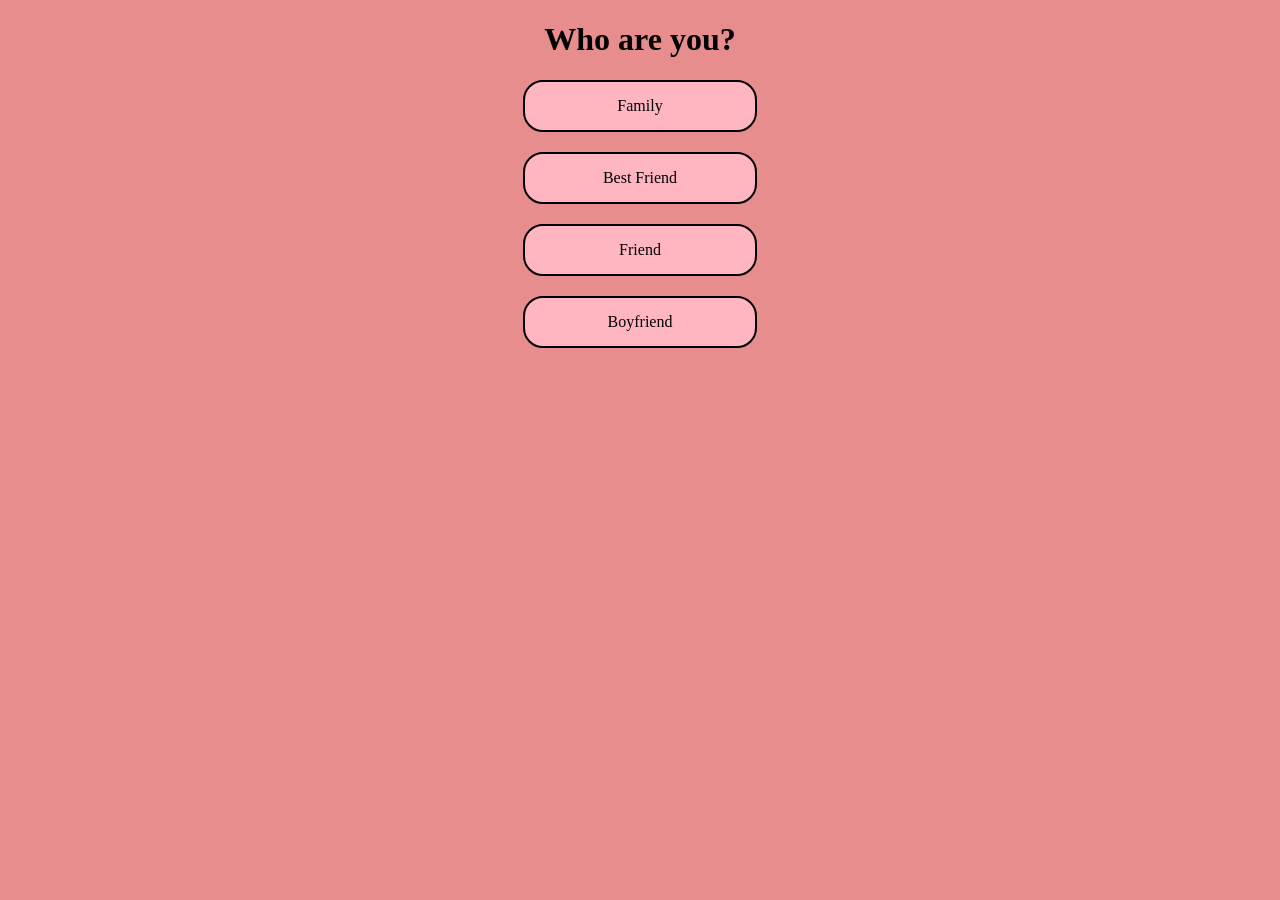
<file: index.html>
<!DOCTYPE html>
<html>
<head>
  <meta name="viewport" content="width=device-width, initial-scale=1.0">
    <title>Birthday Present</title>
    <link rel="stylesheet" href="style.css">
</head>
<body>
<h1>Who are you?</h1>
<div>
<a href="family.html" class="button">Family</a>
<a href="family.html" class="button">Best Friend</a>
</a>
<a href="family.html" class="button">Friend</a>
</a>
<a href="family.html" class="button">Boyfriend</a>
</a>
</div>
</body>
</html>
</file>
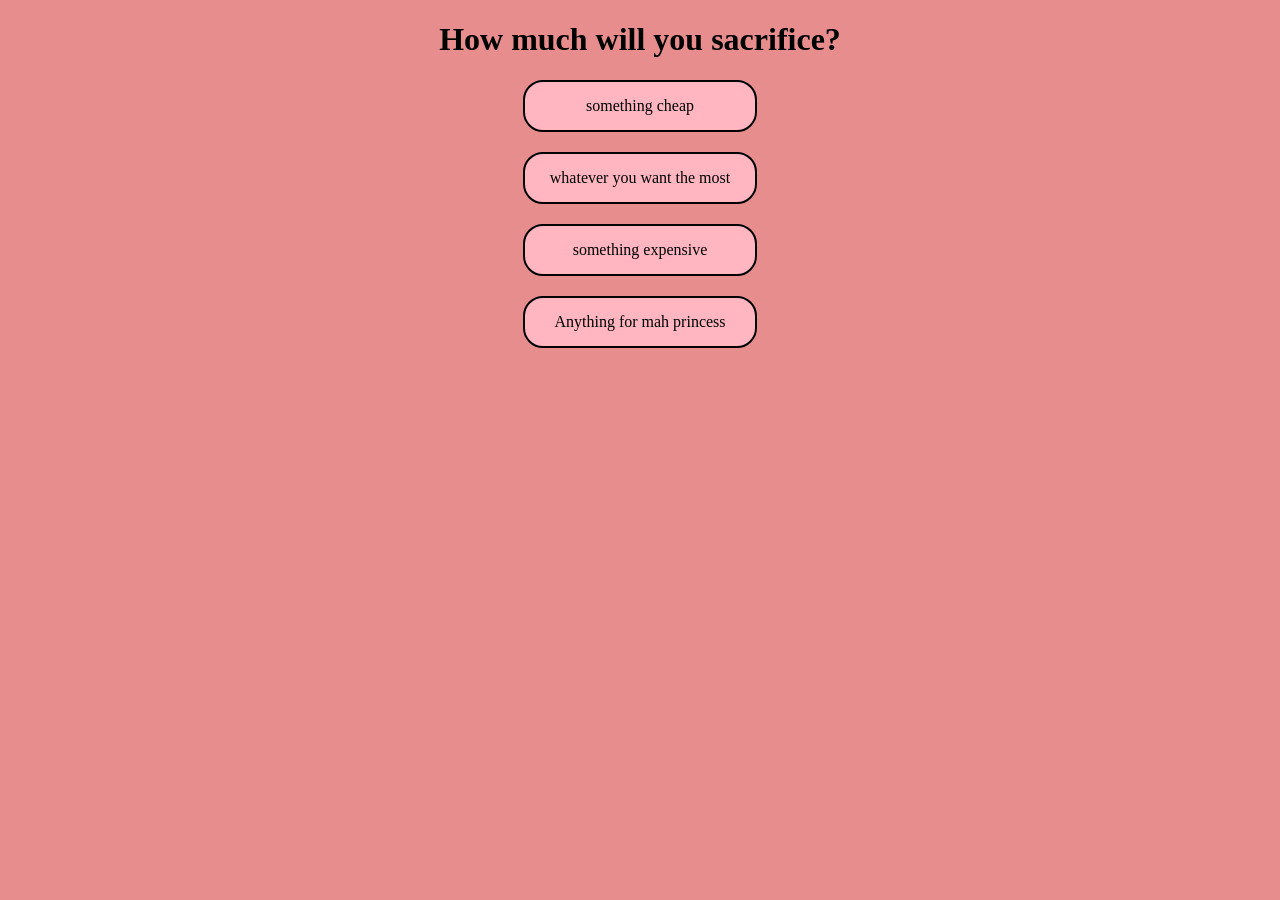
<file: family.html>
<!DOCTYPE html>
<html>
<head>
  <meta name="viewport" content="width=device-width, initial-scale=1.0">
    <title>Birthday Present</title>
    <link rel="stylesheet" href="style.css">
</head>
<body>
<h1>How much will you sacrifice?</h1>
<div>
<a href="one.html" class="button">something cheap</a>
<a href="two.html" class="button">whatever you want the most</a>
</a>
<a href="three.html" class="button">something expensive</a>
</a>
<a href="four.html" class="button">Anything for mah princess</a>
</a>
</div>
</body>
</html>
</file>
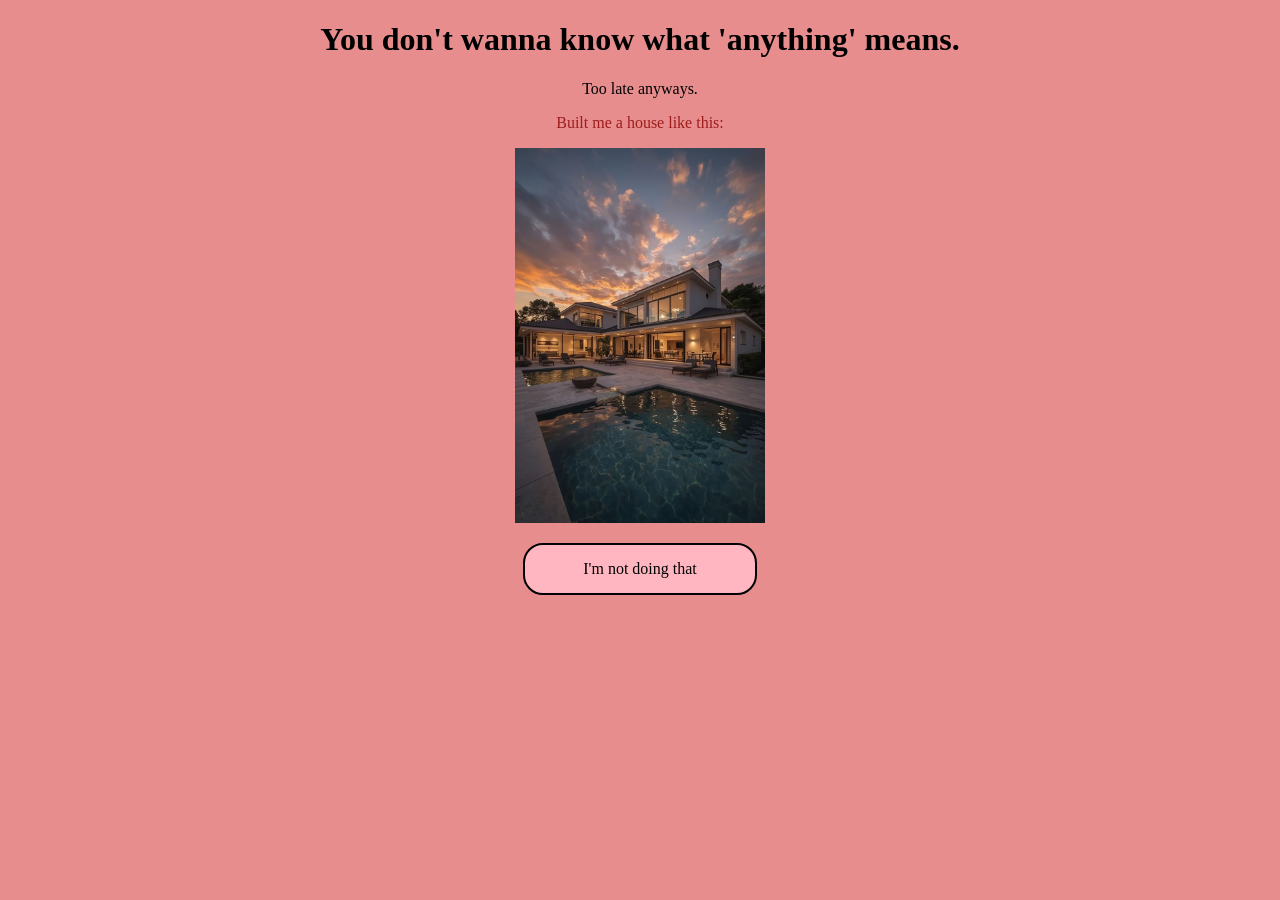
<file: four.html>
<!DOCTYPE html>
<html>
<head>
  <meta name="viewport" content="width=device-width, initial-scale=1.0">
    <title>Gift</title>
    <link rel="stylesheet" href="style.css">
</head>
<body>
  <h1>You don't wanna know what 'anything' means.</h1>
  <h3></h3>Too late anyways.</h3>
  <p>Built me a house like this:</p>
<img src="House.jpg" alt="Gift">
<a href="no.html" class="button">I'm not doing that</a>
</body>
</html>
</file>
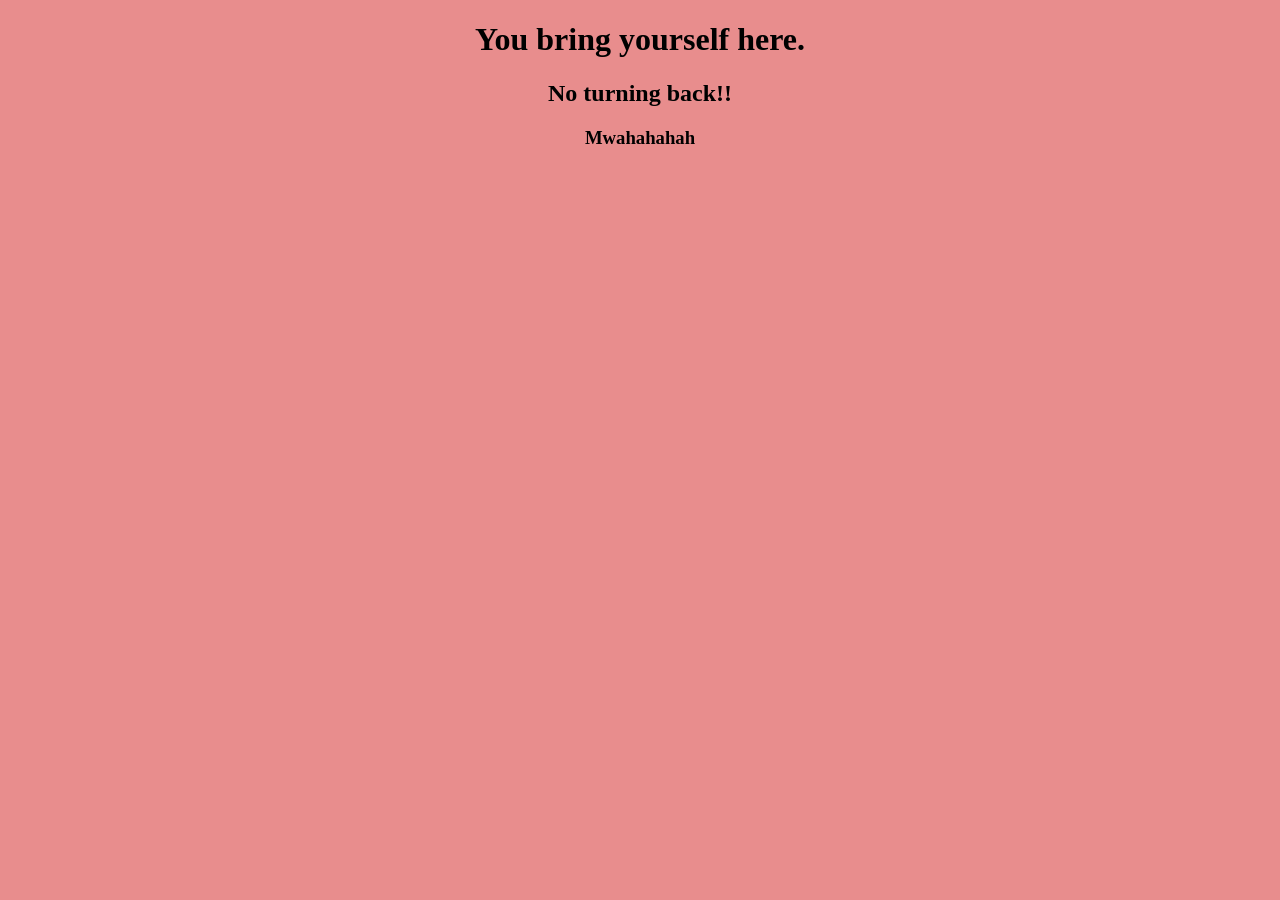
<file: no.html>
<!DOCTYPE html>
<html>
<head>
  <meta name="viewport" content="width=device-width, initial-scale=1.0">
    <title>Gift</title>
    <link rel="stylesheet" href="style.css">
</head>
<body>
  <h1>You bring yourself here.</h1>
  <h2>No turning back!!</h2>
  <h3>Mwahahahah</h3>
</body>
</html>
</file>
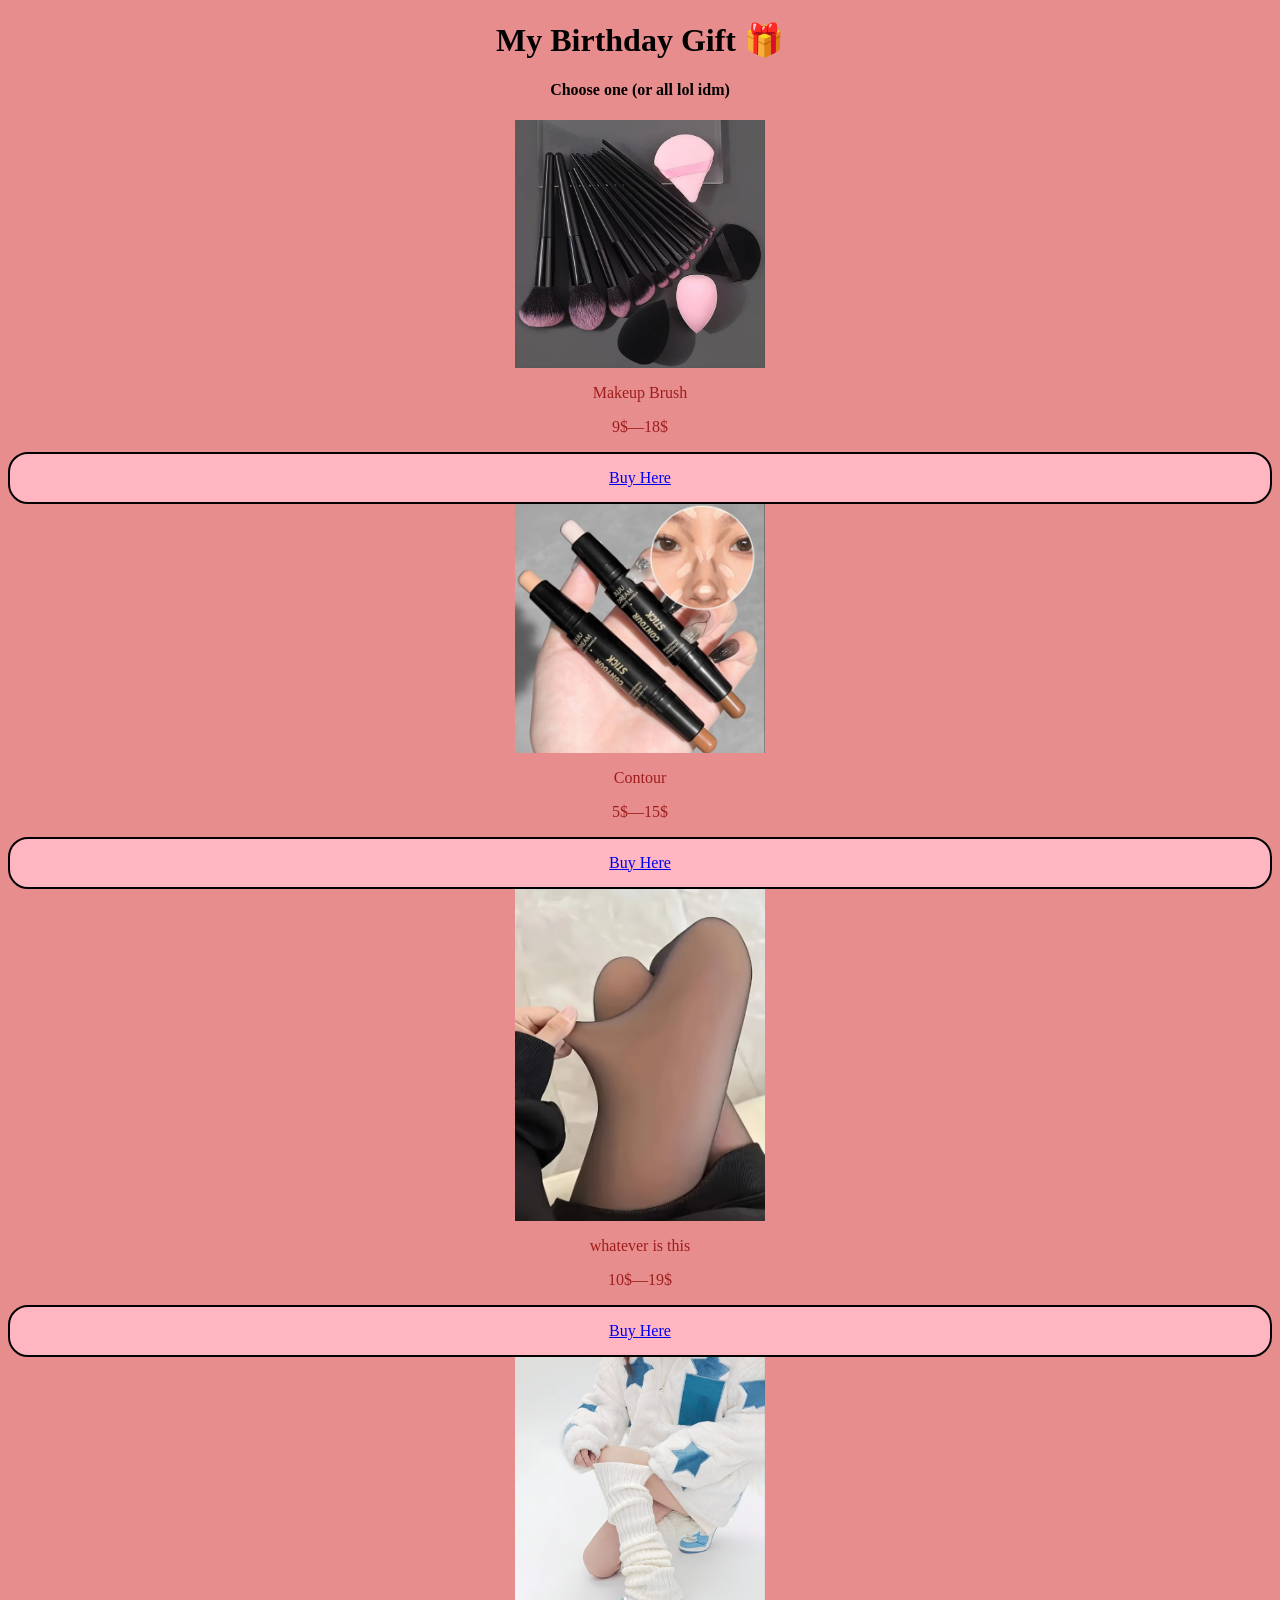
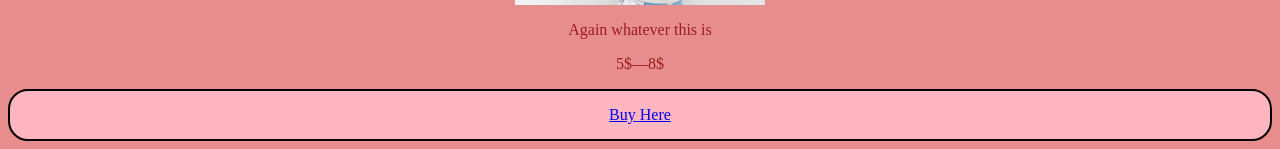
<file: one.html>
<!DOCTYPE html>
<html>
<head>
  <meta name="viewport" content="width=device-width, initial-scale=1.0">
    <title>Gift</title>
    <link rel="stylesheet" href="style.css">
</head>
<body>
<h1>My Birthday Gift 🎁</h1>
<h4>Choose one (or all lol idm)</h4>
<img src="Brush.jpg" alt="Gift">
<p>Makeup Brush</p>
<p>9$—18$</p>
<a href="https://share.temu.com/p5BuLujcMcB">
Buy Here
</a>
<img src="Contour.jpg" alt="Gift">
<p>Contour</p>
<p>5$—15$</p>
<a href="https://share.temu.com/tlyHyVCUyXB">
Buy Here
</a>
<img src="Wht.jpg" alt="Gift">
<p>whatever is this</p>
<p>10$—19$</p>
<a href="https://share.temu.com/BQ2VE1MyiAB">
Buy Here
</a>
<img src="No.jpg" alt="Gift">
<p>Again whatever this is</p>
<p>5$—8$</p>
<a href="https://share.temu.com/wUBhMeTUwWB">
Buy Here
</a>
</body>
</html>
</file>
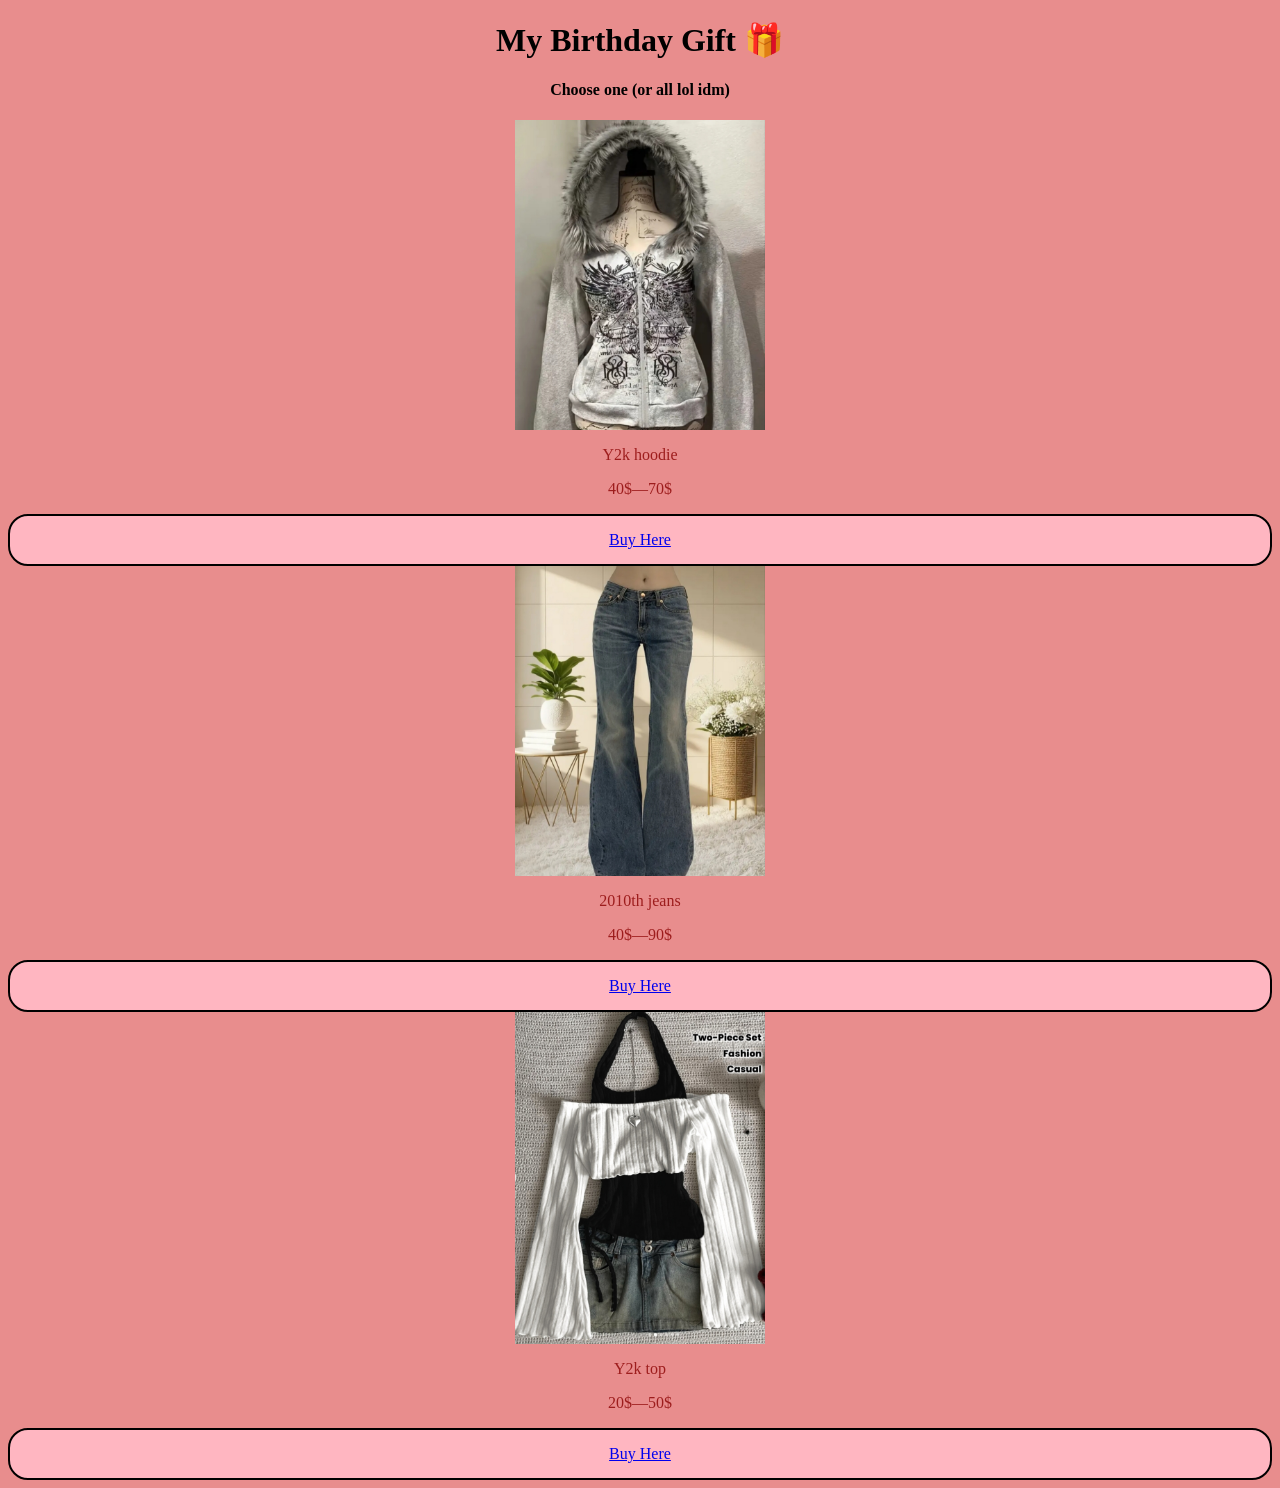
<file: three.html>
<!DOCTYPE html>
<html>
<head>
  <meta name="viewport" content="width=device-width, initial-scale=1.0">
    <title>Gift</title>
    <link rel="stylesheet" href="style.css">
</head>
<body>
<h1>My Birthday Gift 🎁</h1>
<h4>Choose one (or all lol idm)</h4>
<img src="Y2k.jpg" alt="Gift">
<p>Y2k hoodie</p>
<p>40$—70$</p>
<a href="https://share.temu.com/VmhT0sTJivB">
Buy Here
</a>
<img src="Jeans.jpg" alt="Gift">
<p>2010th jeans</p>
<p>40$—90$</p>
<a href="https://share.temu.com/uAC32Dtt7zB">
Buy Here
</a>
<img src="Top.jpg" alt="Gift">
<p>Y2k top</p>
<p>20$—50$</p>
<a href="https://share.temu.com/IBZbBdF5DWB">
Buy Here
</body>
</html>
</body>
</html>
</file>
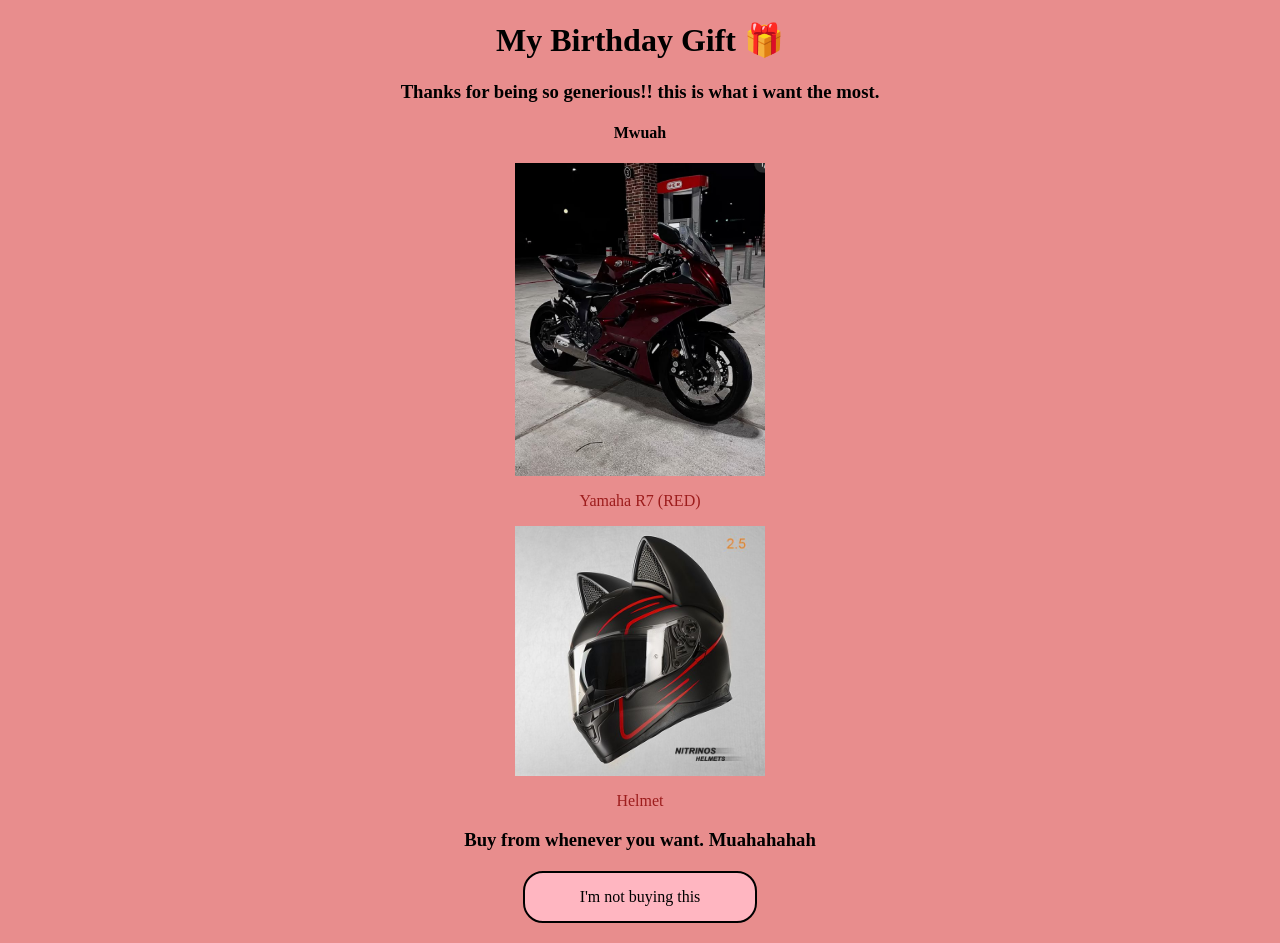
<file: two.html>
<!DOCTYPE html>
<html>
<head>
  <meta name="viewport" content="width=device-width, initial-scale=1.0">
    <title>Gift</title>
    <link rel="stylesheet" href="style.css">
</head>
<body>
<h1>My Birthday Gift 🎁</h1>
<h3>Thanks for being so generious!! this is what i want the most.</h3>
<h4>Mwuah</h4>
<img src="Bike.jpg" alt="Gift">
<p>Yamaha R7 (RED)</p>
<img src="Helmet.jpg" alt="Gift">
<p>Helmet</p>
<h3>Buy from whenever you want. Muahahahah</h3>
<a href="no.html" class="button">I'm not buying this</a>
</body>
</html>
</file>
<file: style.css>
body{
    background:#e88d8d;
    text-align:center;
}
h1{
    color:black;
}
p{
    color:#9d1d1d;
}
a{
    display:block;
    background:lightpink;
    border:2px solid black;
    border-radius:20px;
    padding:15px;
}
.button{
    display:block;
    width:200px;
    margin:20px auto;
    padding:15px;
    background:lightpink;
    border:2px solid black;
    border-radius:20px;
    text-decoration:none;
    color:black;
}
img{
    display:block;
    width:250px;
    margin:auto;
}
</file>
